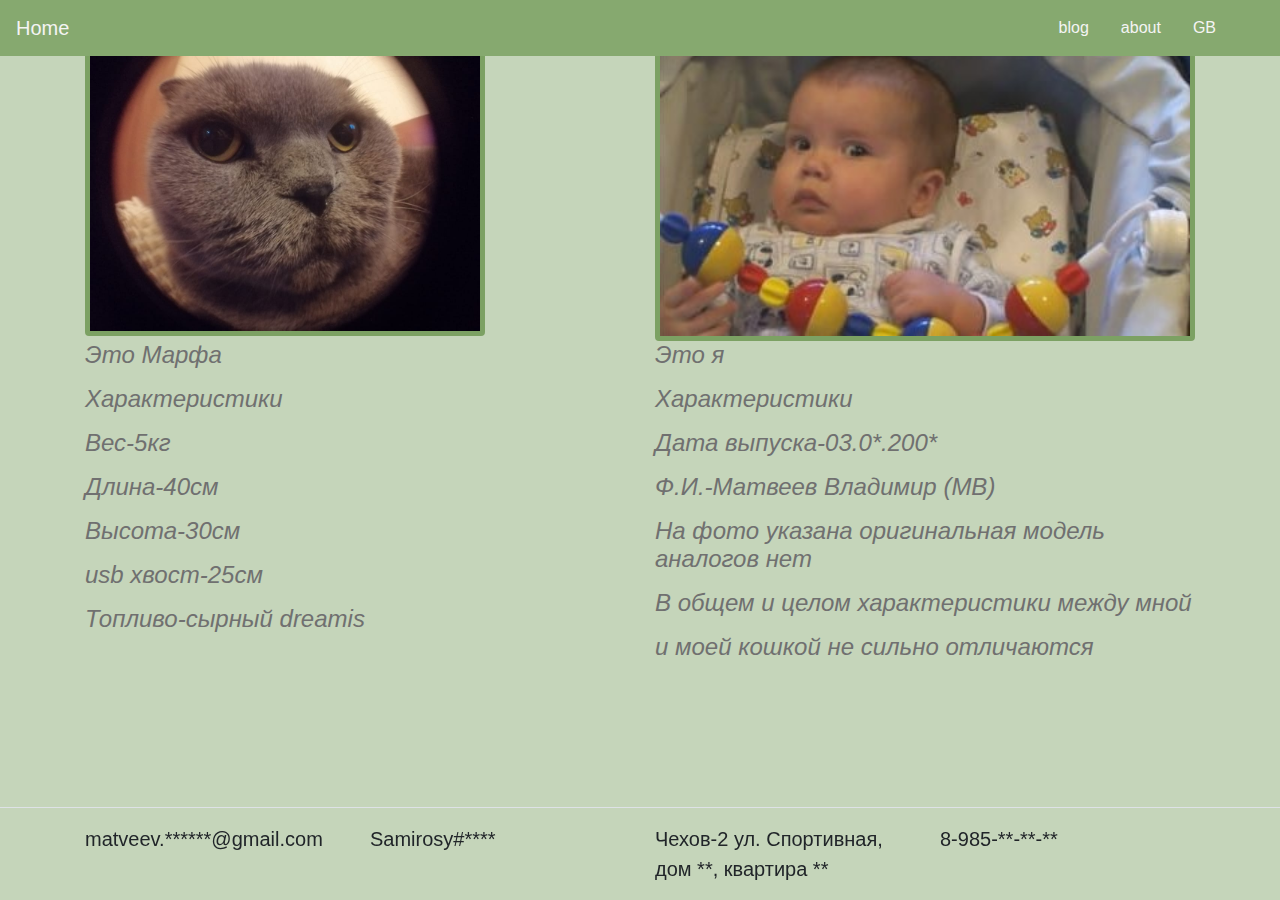
<file: index.html>
<!DOCTYPE html>
<html lang="ru">
<head>
    <meta name="viewport" content="width=device-width, initial-scale=1, shrink-to-fit=no">
    <meta charset="UTF-8">
    <title>Сайт ВоЛоДьКи</title>
    <link rel="stylesheet" href="https://stackpath.bootstrapcdn.com/bootstrap/4.3.1/css/bootstrap.min.css" integrity="sha384-ggOyR0iXCbMQv3Xipma34MD+dH/1fQ784/j6cY/iJTQUOhcWr7x9JvoRxT2MZw1T" crossorigin="anonymous">
    <link rel="stylesheet" type="text/css" href="CSS/style.css">
</head>
<body>
<nav class="navbar navbar-expand-lg fixed-top ">
   <a class="navbar-brand" href="index.html">Home</a>
   <button class="navbar-toggler" type="button" data-toggle="collapse" data-target="#navbarSupportedContent" aria-controls="navbarSupportedContent" aria-expanded="false" aria-label="Toggle navigation">
     <span class="navbar-toggler-icon"></span>
   </button>
<div class="collapse navbar-collapse " id="navbarSupportedContent">
     <ul class="navbar-nav mr-4">

       <li class="nav-item">
         <a class="nav-link " href="blog.html">blog</a>
       </li>
       <li class="nav-item">
         <a class="nav-link " href="about.html">about</a>
       </li>
       <li class="nav-item">
         <a class="nav-link " href="https://geekbrains.ru/">GB</a>
       </li>
       <li class="nav-item">

     </ul>

   </div>
</nav>

<div class="container"><hr></div>
<div class="container">
   <div class="row">
       <div class="col-6">
           <img src="image/9e94b79b-c04d-4c3e-b64e-0d1740872fbe.jpg" class="img-fluid rounded" width="400" height="500">
       </div>
       <div class="col-6">
           <img src="image/60b3e28a-3d95-4562-9d50-ab5f4e392a31 (3).jpg" class="img-fluid rounded" width="950" height="222">
       </div>
   </div>
</div>

<div class="container">
   <div class="row">
       <div class="col-6">
           <p>Это Марфа</p>
           <p>Характеристики</p>
           <p>Вес-5кг</p>
           <p>Длина-40см</p>
           <p>Высота-30см</p>
           <p>usb хвост-25см</p>
           <p>Топливо-сырный dreamis</p>
       </div>
       <div class="col-6">
           <p>Это я</p>
           <p>Характеристики</p>
           <p>Дата выпуска-03.0*.200*</p>
           <p>Ф.И.-Матвеев Владимир (МВ)</p>
           <p>На фото указана оригинальная модель аналогов нет</p>
           <p>В общем и целом характеристики между мной</p>
           <p>и моей кошкой не сильно отличаются</p>
       </div>
   </div>
</div>

<footer class="fixed-bottom modal-footer">
   <div class="container">
   <div class="row">
       <div class="col-3">
            matveev.******@gmail.com
       </div>
       <div class="col-3">
            Samirosy#****
       </div>
       <div class="col-3">
            Чехов-2 ул. Спортивная, дом **, квартира **
       </div>
       <div class="col-3">
            8-985-**-**-**
       </div>
   </div>
</div>
</footer>

<script src="https://code.jquery.com/jquery-3.3.1.slim.min.js" integrity="sha384-q8i/X+965DzO0rT7abK41JStQIAqVgRVzpbzo5smXKp4YfRvH+8abtTE1Pi6jizo" crossorigin="anonymous"></script>
<script src="https://cdnjs.cloudflare.com/ajax/libs/popper.js/1.14.7/umd/popper.min.js" integrity="sha384-UO2eT0CpHqdSJQ6hJty5KVphtPhzWj9WO1clHTMGa3JDZwrnQq4sF86dIHNDz0W1" crossorigin="anonymous"></script>
<script src="https://stackpath.bootstrapcdn.com/bootstrap/4.3.1/js/bootstrap.min.js" integrity="sha384-JjSmVgyd0p3pXB1rRibZUAYoIIy6OrQ6VrjIEaFf/nJGzIxFDsf4x0xIM+B07jRM" crossorigin="anonymous"></script>
</body>
</html>
</file>
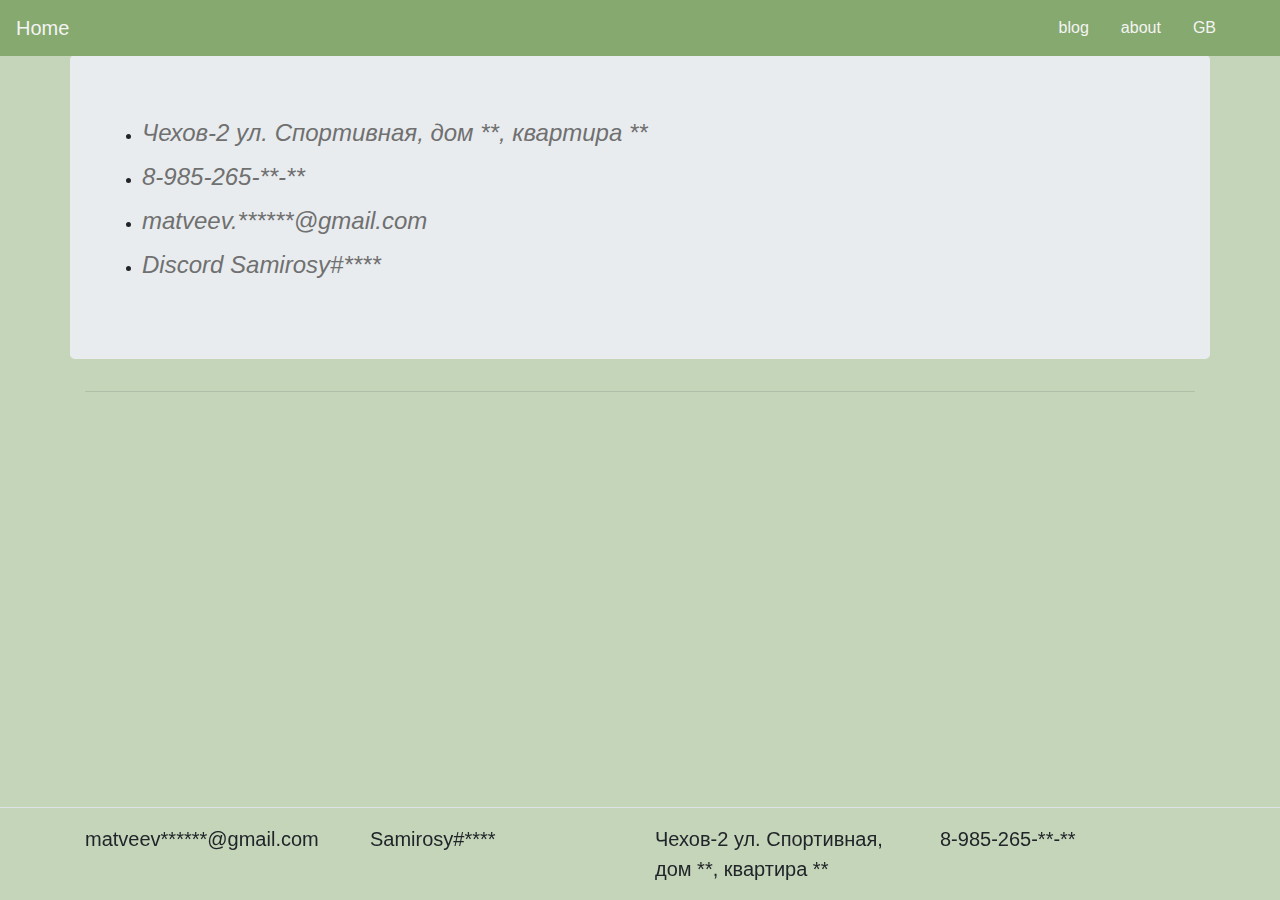
<file: about.html>
<!DOCTYPE html>
<html lang="ru">
<head>
    <meta name="viewport" content="width=device-width, initial-scale=1, shrink-to-fit=no">
    <meta charset="UTF-8">
    <title>Сайт ВоЛоДьКи</title>
    <link rel="stylesheet" href="https://stackpath.bootstrapcdn.com/bootstrap/4.3.1/css/bootstrap.min.css" integrity="sha384-ggOyR0iXCbMQv3Xipma34MD+dH/1fQ784/j6cY/iJTQUOhcWr7x9JvoRxT2MZw1T" crossorigin="anonymous">
    <link rel="stylesheet" type="text/css" href="CSS/style.css">
</head>
<body>

<nav class="navbar navbar-expand-lg fixed-top ">
   <a class="navbar-brand" href="index.html">Home</a>
   <button class="navbar-toggler" type="button" data-toggle="collapse" data-target="#navbarSupportedContent" aria-controls="navbarSupportedContent" aria-expanded="false" aria-label="Toggle navigation">
     <span class="navbar-toggler-icon"></span>
   </button>
<div class="collapse navbar-collapse " id="navbarSupportedContent">
     <ul class="navbar-nav mr-4">

       <li class="nav-item">
         <a class="nav-link " href="blog.html">blog</a>
       </li>
       <li class="nav-item">
         <a class="nav-link " href="about.html">about</a>
       </li>
       <li class="nav-item">
         <a class="nav-link " href="https://geekbrains.ru/">GB</a>
       </li>
       <li class="nav-item">

     </ul>

   </div>
</nav>

<div class="container"><h1>Тут должен быть рассказ о сайте и о себе, но мне лень писать</h1></div>
<div class="container"><hr></div>
<div class="jumbotron container"><ul>
    <li><p>Чехов-2 ул. Спортивная, дом **, квартира **</p></li>
    <li><p>8-985-265-**-**</p></li>
    <li><p>matveev.******@gmail.com</p></li>
    <li><p>Discord Samirosy#****</p></li>
</ul>
</div>

<div class="container"><hr></div>
<footer class="fixed-bottom modal-footer">
   <div class="container">
   <div class="row">
       <div class="col-3">
            matveev******@gmail.com
       </div>
       <div class="col-3">
            Samirosy#****
       </div>
       <div class="col-3">
            Чехов-2 ул. Спортивная, дом **, квартира **
       </div>
       <div class="col-3">
            8-985-265-**-**
       </div>
   </div>
</div>
</footer>

<script src="https://code.jquery.com/jquery-3.3.1.slim.min.js" integrity="sha384-q8i/X+965DzO0rT7abK41JStQIAqVgRVzpbzo5smXKp4YfRvH+8abtTE1Pi6jizo" crossorigin="anonymous"></script>
<script src="https://cdnjs.cloudflare.com/ajax/libs/popper.js/1.14.7/umd/popper.min.js" integrity="sha384-UO2eT0CpHqdSJQ6hJty5KVphtPhzWj9WO1clHTMGa3JDZwrnQq4sF86dIHNDz0W1" crossorigin="anonymous"></script>
<script src="https://stackpath.bootstrapcdn.com/bootstrap/4.3.1/js/bootstrap.min.js" integrity="sha384-JjSmVgyd0p3pXB1rRibZUAYoIIy6OrQ6VrjIEaFf/nJGzIxFDsf4x0xIM+B07jRM" crossorigin="anonymous"></script>
</body>
</html>
</file>
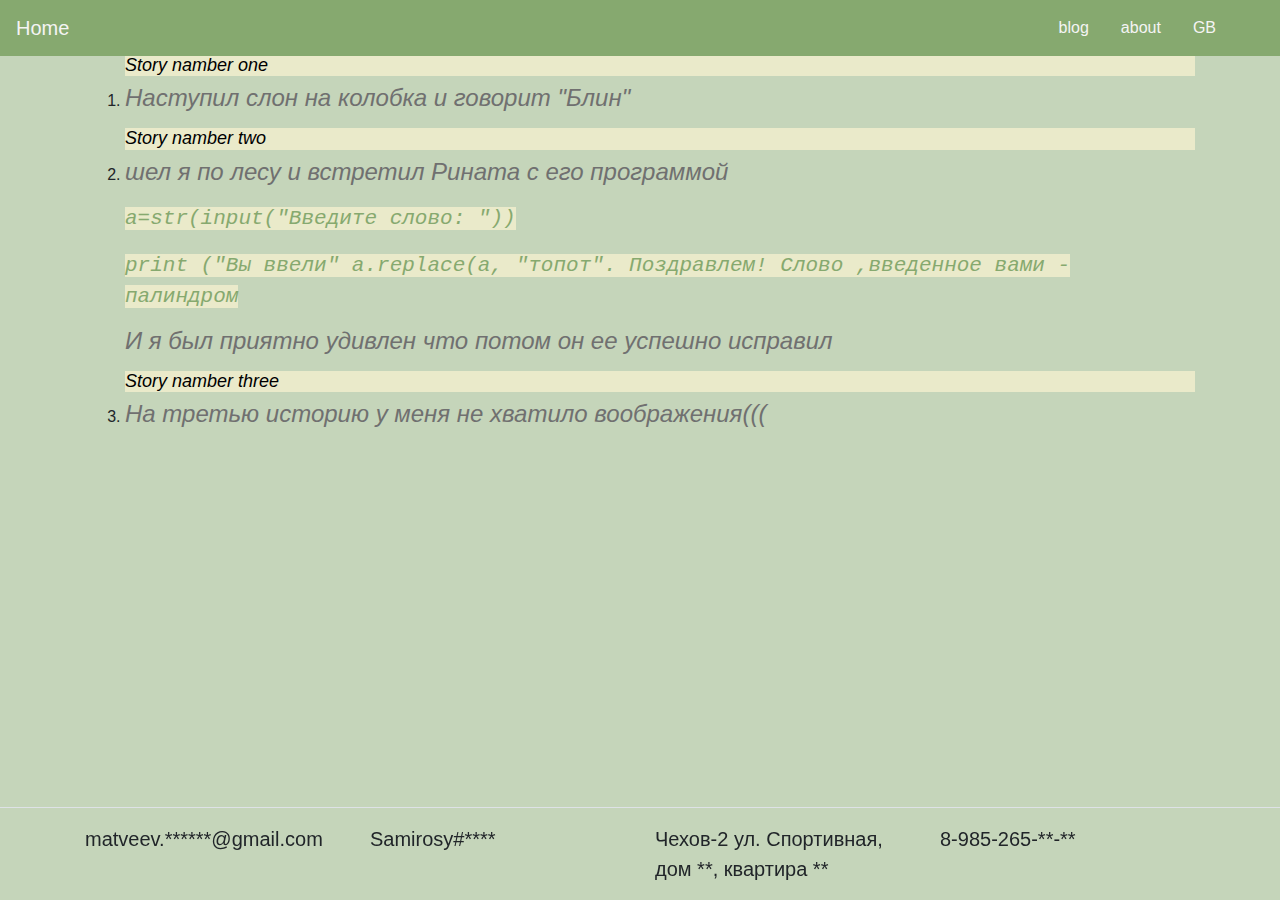
<file: blog.html>
<!DOCTYPE html>
<html lang="ru">
<head>
    <meta name="viewport" content="width=device-width, initial-scale=1, shrink-to-fit=no">
    <meta charset="UTF-8">
    <title>Сайт ВоЛоДьКи</title>
    <link rel="stylesheet" href="https://stackpath.bootstrapcdn.com/bootstrap/4.3.1/css/bootstrap.min.css" integrity="sha384-ggOyR0iXCbMQv3Xipma34MD+dH/1fQ784/j6cY/iJTQUOhcWr7x9JvoRxT2MZw1T" crossorigin="anonymous">
    <link rel="stylesheet" type="text/css" href="CSS/style.css">
</head>
<body>

<nav class="navbar navbar-expand-lg fixed-top ">
   <a class="navbar-brand" href="index.html">Home</a>
   <button class="navbar-toggler" type="button" data-toggle="collapse" data-target="#navbarSupportedContent" aria-controls="navbarSupportedContent" aria-expanded="false" aria-label="Toggle navigation">
     <span class="navbar-toggler-icon"></span>
   </button>
<div class="collapse navbar-collapse " id="navbarSupportedContent">
     <ul class="navbar-nav mr-4">

       <li class="nav-item">
         <a class="nav-link " href="blog.html">blog</a>
       </li>
       <li class="nav-item">
         <a class="nav-link " href="about.html">about</a>
       </li>
       <li class="nav-item">
         <a class="nav-link " href="https://geekbrains.ru/">GB</a>
       </li>
       <li class="nav-item">

     </ul>

   </div>
</nav>

<div class="container"><h1>Мой блог</h1></div>
<div class="container"><hr></div>
<div class="container">
<ol>
    <h1>Story namber one</h1>
    <li><p>Наступил слон на колобка и говорит "Блин"</p></li>
    <h1>Story namber two</h1>
    <li><p>шел я по лесу и встретил Рината с его программой</li>
        <p><code>a=str(input("Введите слово: "))</code></p>
        <p><code>print ("Вы ввели" a.replace(a, "топот". Поздравлем! Слово ,введенное вами - палиндром</code></p>
    <p>И я был приятно удивлен что потом он ее успешно исправил</p>
    <h1>Story namber three</h1>
    <li><p>На третью историю у меня не хватило воображения(((</p></li>
</ol>
</div>

<footer class="fixed-bottom modal-footer">
   <div class="container">
   <div class="row">
       <div class="col-3">
            matveev.******@gmail.com
       </div>
       <div class="col-3">
            Samirosy#****
       </div>
       <div class="col-3">
            Чехов-2 ул. Спортивная, дом **, квартира **
       </div>
       <div class="col-3">
            8-985-265-**-**
       </div>
   </div>
</div>
</footer>

<script src="https://code.jquery.com/jquery-3.3.1.slim.min.js" integrity="sha384-q8i/X+965DzO0rT7abK41JStQIAqVgRVzpbzo5smXKp4YfRvH+8abtTE1Pi6jizo" crossorigin="anonymous"></script>
<script src="https://cdnjs.cloudflare.com/ajax/libs/popper.js/1.14.7/umd/popper.min.js" integrity="sha384-UO2eT0CpHqdSJQ6hJty5KVphtPhzWj9WO1clHTMGa3JDZwrnQq4sF86dIHNDz0W1" crossorigin="anonymous"></script>
<script src="https://stackpath.bootstrapcdn.com/bootstrap/4.3.1/js/bootstrap.min.js" integrity="sha384-JjSmVgyd0p3pXB1rRibZUAYoIIy6OrQ6VrjIEaFf/nJGzIxFDsf4x0xIM+B07jRM" crossorigin="anonymous"></script>
</body>
</html>
</file>
<file: CSS/style.css>
body
{
    background-color: #c5d5ba;
}
h1
{
    color: black;
    font-size: 18px;
    font-weight: 400;
    background-color: #eaeaca;
    font-style: italic;
}
p
{
    color: #707070;
    font-size: 24px;
    font-style: italic;
    line-height: 28px;
    text-align: left;
}
code
{
    background-color: #eaeaca;
    color: #86a96f;
}
img
{
    border-style: solid;
    border-color: #7ca163;
    border-width: 5px;
}
.navbar{
 background:#86a96f;
}
.nav-link , .navbar-brand{
 color: #f4f4f4;
 cursor: pointer;
}
.nav-link{
 margin-right: 1em !important;
}
.nav-link:hover{
 background: #f4f4f4;
 color: #86a96f;
}
.navbar-collapse{
 justify-content: flex-end;
}
.navbar-toggler{
  background:#fff !important;
}
footer
{
    font-size: 20px;
}
</file>
